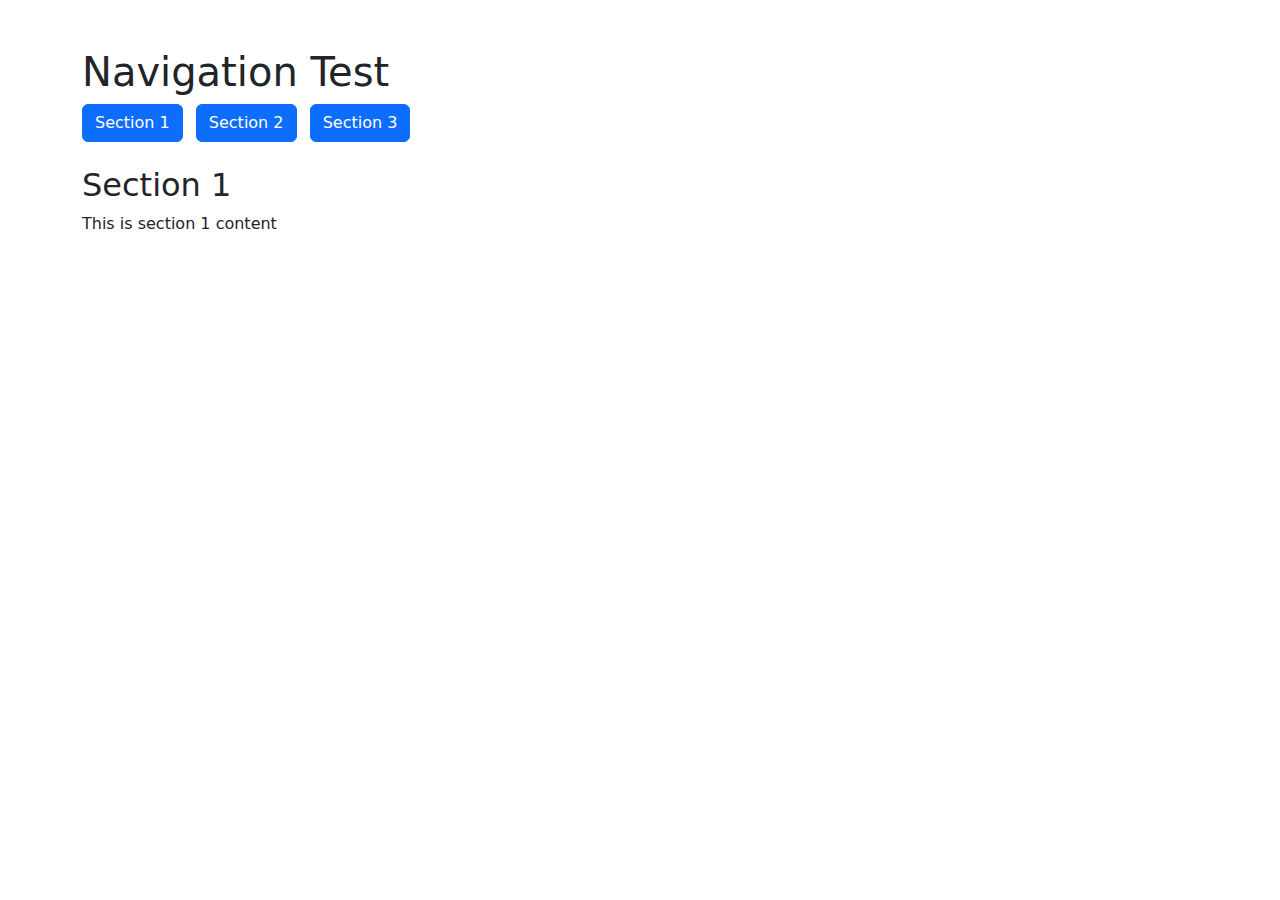
<file: static/test.html>
<!DOCTYPE html>
<html>
<head>
    <title>Navigation Test</title>
    <link href="https://cdn.jsdelivr.net/npm/bootstrap@5.3.2/dist/css/bootstrap.min.css" rel="stylesheet">
</head>
<body>
    <div class="container mt-5">
        <h1>Navigation Test</h1>
        
        <nav class="mb-4">
            <button class="btn btn-primary me-2" onclick="showTestSection('section1')">Section 1</button>
            <button class="btn btn-primary me-2" onclick="showTestSection('section2')">Section 2</button>
            <button class="btn btn-primary me-2" onclick="showTestSection('section3')">Section 3</button>
        </nav>
        
        <div id="section1" class="section">
            <h2>Section 1</h2>
            <p>This is section 1 content</p>
        </div>
        
        <div id="section2" class="section" style="display: none;">
            <h2>Section 2</h2>
            <p>This is section 2 content</p>
        </div>
        
        <div id="section3" class="section" style="display: none;">
            <h2>Section 3</h2>
            <p>This is section 3 content</p>
        </div>
    </div>
    
    <script>
        function showTestSection(sectionName) {
            console.log('Showing section:', sectionName);
            
            // Hide all sections
            document.querySelectorAll('.section').forEach(section => {
                section.style.display = 'none';
            });
            
            // Show target section
            const target = document.getElementById(sectionName);
            if (target) {
                target.style.display = 'block';
            }
        }
    </script>
</body>
</html>
</file>
